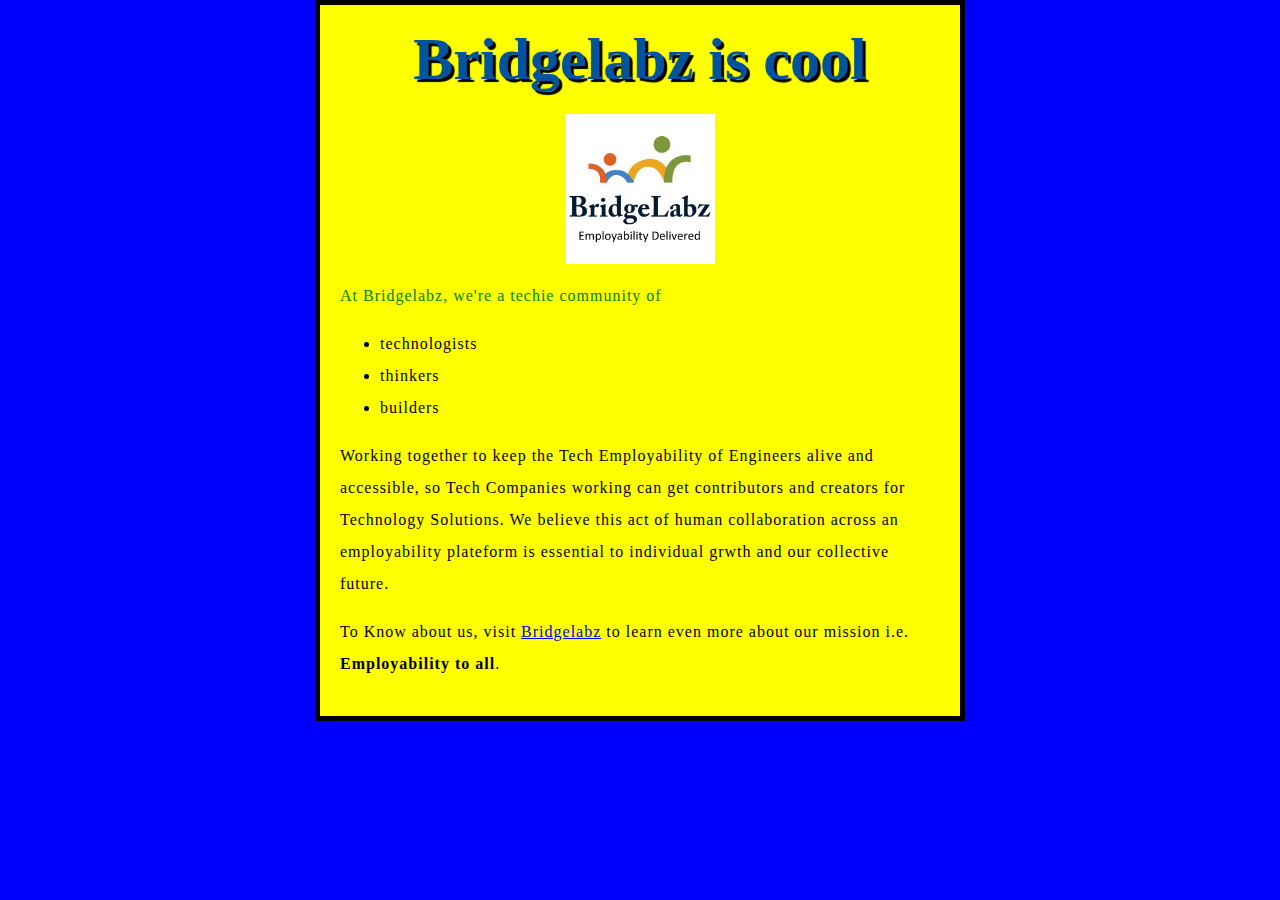
<file: Html_Css_Js/pages/index.html>
<!DOCTYPE html>
<html lang = "en">
    <head>
        <meta charset="utf-8">
        <link rel="shortcut icon" href="../assets/fav.png">
        <link rel="stylesheet" type="text/css" href="../css/sample.css">
        <title>My text page</title>
        <!-- <style>
            html{
                font-size: 14px;
                font-family: 'Open Sans' sans-serif;
            }

            html{
                background-color:blue;
            }

            body{
                width: 600px;
                margin: 0 auto;
                background-color: yellow;
                padding: 0 20px 20px 20px;
                border: 5px solid black;
            }

            h1{
                font-size: 60px;
                text-align: center;
            }

            h1{
                margin: 0;
                padding: 20px;
                color: #00539F;
                text-shadow: 3px 3px 1px black;
            }

            img{
                display: block;
                margin: 0 auto;
            }

            p, li {
                font-size: 16px;
                line-height: 2;
                letter-spacing: 1px;
            }
        </style> -->

    </head> 
    <body>
        <h1>Bridgelabz is cool</h1>
        <img src="../assets/BL_logo_square_jpg.jpg" alt="Hover Text." width="25%">
        <p style="color:green;">At Bridgelabz, we're a techie community of</p>
        <ul>
            <li>technologists</li>
            <li>thinkers</li>
            <li>builders</li>
        </ul>
        <p>Working together to keep the Tech Employability of Engineers alive and accessible,
            so Tech Companies working can get contributors and creators for Technology Solutions.
            We believe this act of human collaboration across an employability plateform is essential 
            to individual grwth and our collective future.
        </p>

        <p>To Know about us, visit <a href="https://www.bridgelabz.com/">Bridgelabz</a>
        to learn even more about our mission i.e. <strong>Employability to all</strong>.
    </p>

    </body>  
</html>
</file>
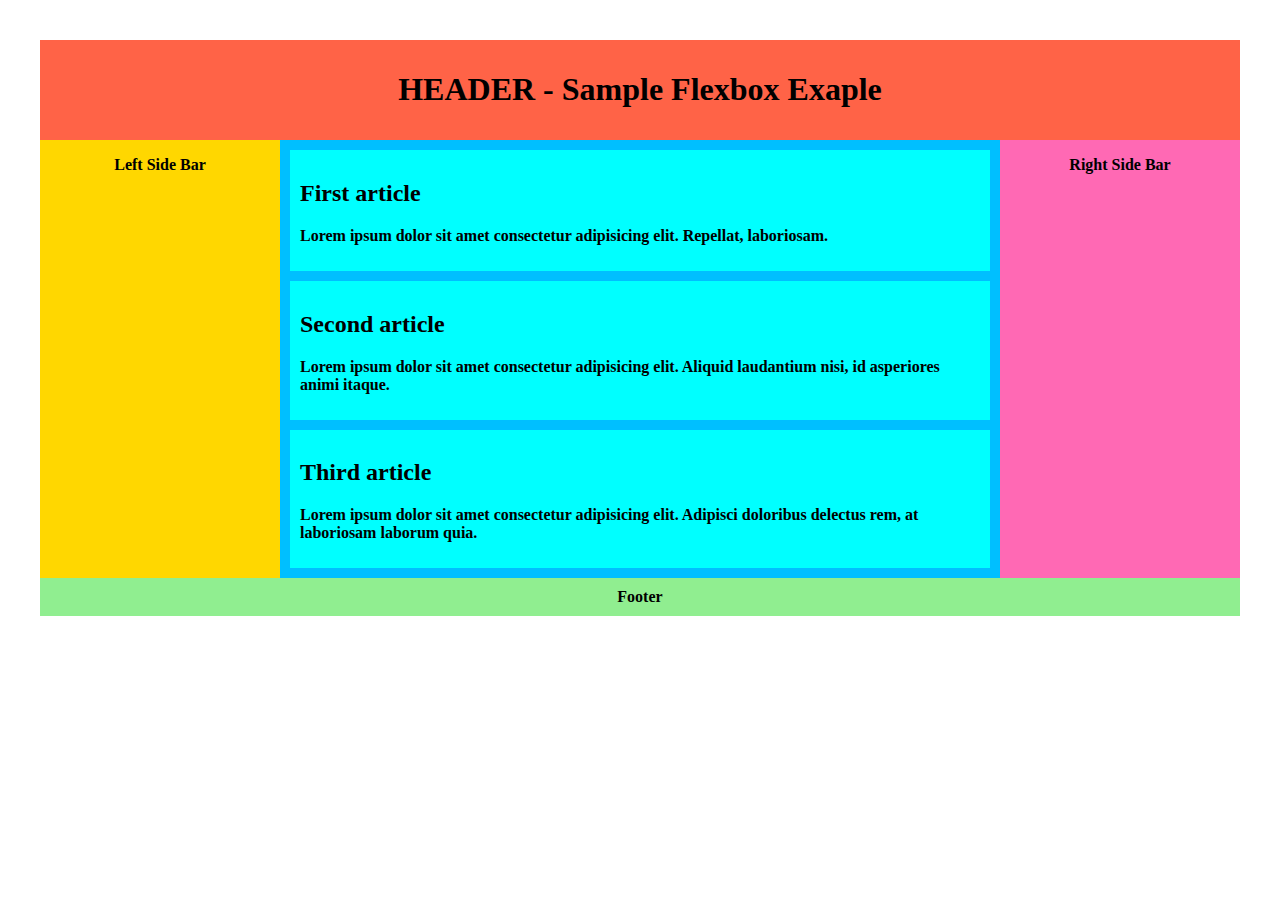
<file: Html_Css_Js/pages/new_flex_sample.html>
<!DOCTYPE html>
 <html lang="en">
     <head>
         <meta charset="UTF-8">
         <title>CodePen - Demo Flexbox 3</title>
         <style>
             body{ padding: 2em; }

             .headerContainer {
                 display: flex;
                 flex-flow: column wrap;
                 align-content: center;
                 background-color: tomato;
                 font-weight: bold;
                 padding: 10px;
              }

              .footerContainer {
                  display: flex;
                  flex-flow: column wrap;
                  align-content: center;
                  background-color: lightgreen;
                  font-weight: bold;
                  padding: 10px;
              }

              .mainContainer {
                  display: flex;
                  flex-flow: row wrap;
                  font-weight: bold;
                  text-align: center;
              }

              .mainContentItem{
                  text-align: left;
                  background: deepskyblue;
              }

              article {
                  padding: 10px;
                  margin: 10px;
                  background: aqua;
              }

              .sideBarLeftItem { background:gold;}
              .sideBarRightItem {background: hotpink;}

              

              .sideBarItem {flex: 1 0 0; border: 0px solid green;
            }
              .mainContentItem { flex: 3 0px;}
              .sideBarLeftItem {order: 1;}
              .mainContentItem {order: 2;}
              .sideBarRightItem {order: 3;}
             
         </style>
     </head>
     <body>
        <header class="headerContainer"><h1>HEADER - Sample Flexbox Exaple</h1></header>
        <div class="mainContainer">
            <section class="mainContentItem">
                <article>
                    <h2>First article</h2>

                    <p>Lorem ipsum dolor sit amet consectetur adipisicing elit. Repellat, laboriosam.
                    </p>
                </article>

                 <article>
                <h2>Second article</h2>

                    <p>Lorem ipsum dolor sit amet consectetur adipisicing elit. Aliquid laudantium nisi, id asperiores animi itaque.
                    </p>
                 </article>
                
                 <article>

                <h2>Third article</h2>

                    <p>Lorem ipsum dolor sit amet consectetur adipisicing elit. Adipisci doloribus delectus rem, at laboriosam laborum quia.
                    </p>
                </article>

            </section>
            <sideBar class="sideBarItem sideBarLeftItem"><p>Left Side Bar</p></sideBar>
            <sideBar class="sideBarItem sideBarRightItem"><p>Right Side Bar</p></sideBar>

        </div>
        <footer class="footerContainer">Footer</Footer>
     </body>
 </html>
</file>
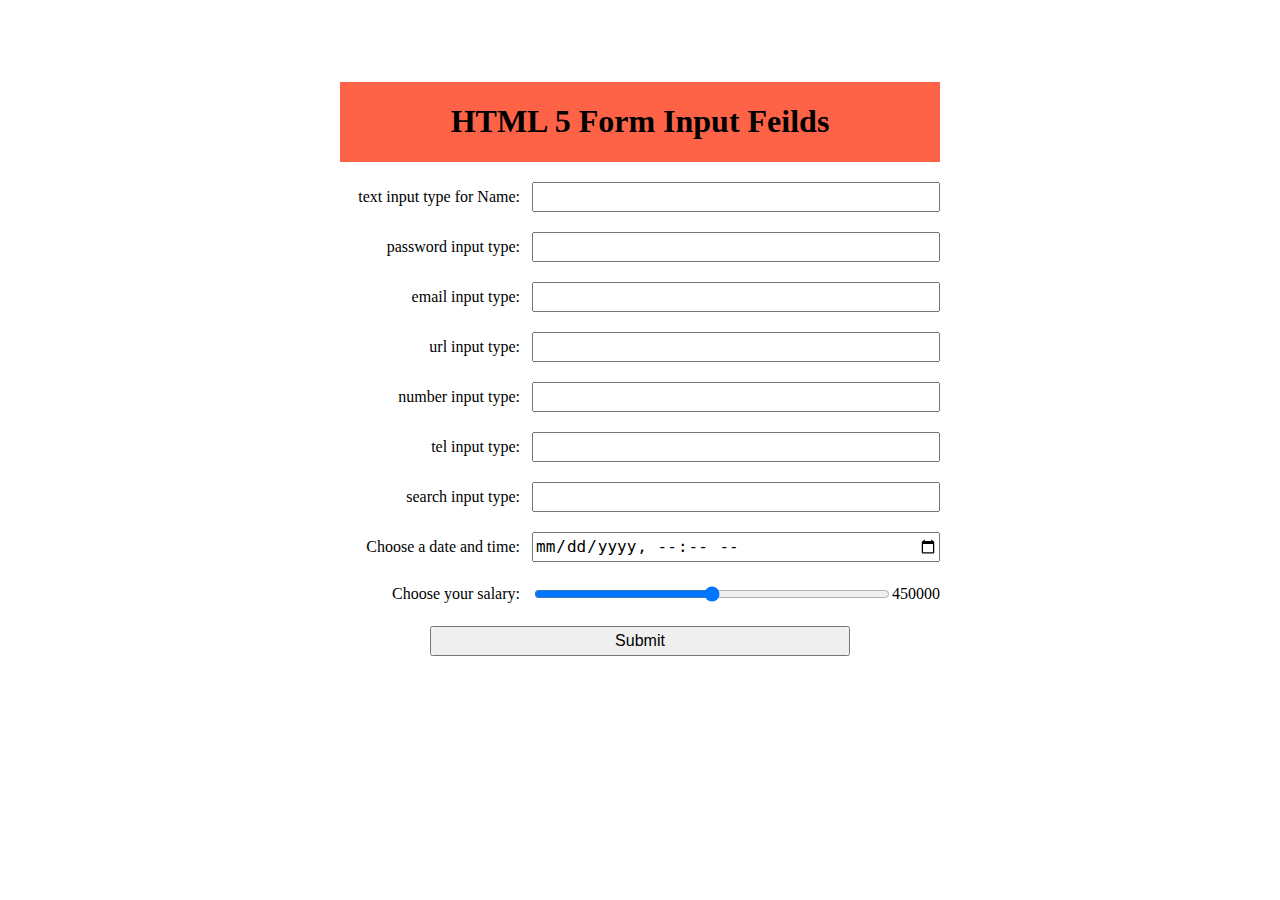
<file: Html_Css_Js/pages/new_simple_form.html>
<!DOCTYPE html>
<html lang="en">
<head>
    <meta charset="UTF-8">
    <meta name="viewport" content="width=device-width">
    <title>Basic input types</title>
    <link rel="stylesheet" href="../css/simple_form.css">
</head>
<body>
    <form>
        <header class="headerContainer"><h1>HTML 5 Form Input Feilds</h1></header>
        <div>
            <label for="text">text input type for Name:</label>
            <input type="text" id="text" name="text">
            <error-output class="text-error" for="text"></error-output>
        </div>
        <div>
            <label for="pwd">password input type: </label>
            <input type="password" id="pwd" name="pwd" required>
        </div>
        <div>
            <label for="email">email input type: </label>
            <input type="email" id="email" name="email">
        </div>
        <div>
            <label for="url">url input type: </label>
            <input type="url" id="url" name="url">
        </div>
        <div>
            <label for="number">number input type: </label>
            <input type="number" id="number" name="number">
        </div>
        <div>
            <label for="tel">tel input type: </label>
            <input type="tel" id="tel" name="tel">
        </div>
        <div>
            <label for="search">search input type: </label>
            <input type="search" id="search" name="search">
        </div>
        <div class="nativeDateTimePicker">
            <label for="startDate">Choose a date and time: </label>
            <input type="datetime-local" id="startDate" name="startDate">
            <span class="validity"></span>
        </div>
        <div>
        <label for="salary">Choose your salary: </label>
            <input type="range" id="salary" name="salary" min="300000"
            max="600000" step="100" value="450000">
            <output class="salary-output" for="salary">450000</output>
        </div>
        <div>
            <button>Submit</button>
        </div>
    </form>
    <script>
        const text = document.querySelector('#text');
        const textError = document.querySelector('.text-error');
        text.addEventListener('input', function(){
            let nameRegex = RegExp('^[A-Z]{1}[a-zA-Z]{2,}$');
            if (nameRegex.test(text.value))
            textError.textContent = "";
            else textError.textContent = "Name is Incorrect";
        });

        const pwd = document.querySelector('#pwd');
        const pwdError = document.querySelector('.pwd-error');
        pwd.addEventListener('input', function() {
            let pwdRegex = RegExp('^(?=.*[A-Z])(?=.*[0-9])(?=.*[!?@#$]{1})[a-zA-Z0-9!?@#$]{8,32}$');
            if (pwdRegex.test(pwd.value))
            pwdError.textContent = "";
            else pwdError.textContent = "Password is Incorrect";
        });

        const email = document.querySelector('#email');
        const emailError = document.querySelector('.email-error');
        email.addEventListener('input', function() {
            let emailRegex = RegExp('^([a-z0-9\_\.\-]+)@([a-z]+)\.([a-z]{2,5})(\.[a-z]{2,5})?$');
            if (emailRegex.test(email.value))
            emailError.textContent = "";
            else emailError.textContent = "Email Id is Incorrect";
        });

        const tel = document.querySelector('#tel');
        const telError = document.querySelector('.tel-error');
        tel.addEventListener('input', function() {
            let telRegex = RegExp('((91){1})[ ]([98765]{1})([0-9]{9})$');
            if (telRegex.test(tel.value))
            telError.textContent = "";
            else telError.textContent = "Mobile Number is Incorrect";
        });

        const salary = document.querySelector('#salary');
        const output = document.querySelector('.salary-output');
        output.textContent = salary.value;
        salary.addEventListener('input', function(){
            output.textContent = salary.value;
        });
    </script>
</body>
</html>
</file>
<file: Html_Css_Js/css/sample.css>
html{
    font-size: 14px;
    font-family: 'Open Sans' sans-serif;
}

html{
    background-color:blue;
}

body{
    width: 600px;
    margin: 0 auto;
    background-color: yellow;
    padding: 0 20px 20px 20px;
    border: 5px solid black;
}

h1{
    font-size: 60px;
    text-align: center;
}

h1{
    margin: 0;
    padding: 20px;
    color: #00539F;
    text-shadow: 3px 3px 1px black;
}

img{
    display: block;
    margin: 0 auto;
}

p, li {
    font-size: 16px;
    line-height: 2;
    letter-spacing: 1px;
}
</file>
<file: Html_Css_Js/css/simple_form.css>
html, input {
    font-size: sans-serif;
}

body {
    width: 100%;
    max-width: 600px;
    margin: 0px auto;
    padding: 2em;
}

.headerContainer {
    display: flex;
    flex-flow: column wrap;
    align-content: center;
    background: tomato;
    font-weight: bold;
    margin-bottom: 20px;
}

form {
    margin-top: 50px;
}

div {
    margin-bottom: 20px;
    display: flex;
    justify-content: space-between;
    align-items: center;
}

label, input, button {
    font-size: 16px;
    line-height: 1.5;
}

label {
    text-align: right;
    width: 30%;
    margin-right: 2%;
}

input {
    flex:auto;
}

button {
    width: 70%;
    margin:0 auto;
}

error-output {
    font-size: 12px;
    font-style: italic;
    color: red;
}
</file>
